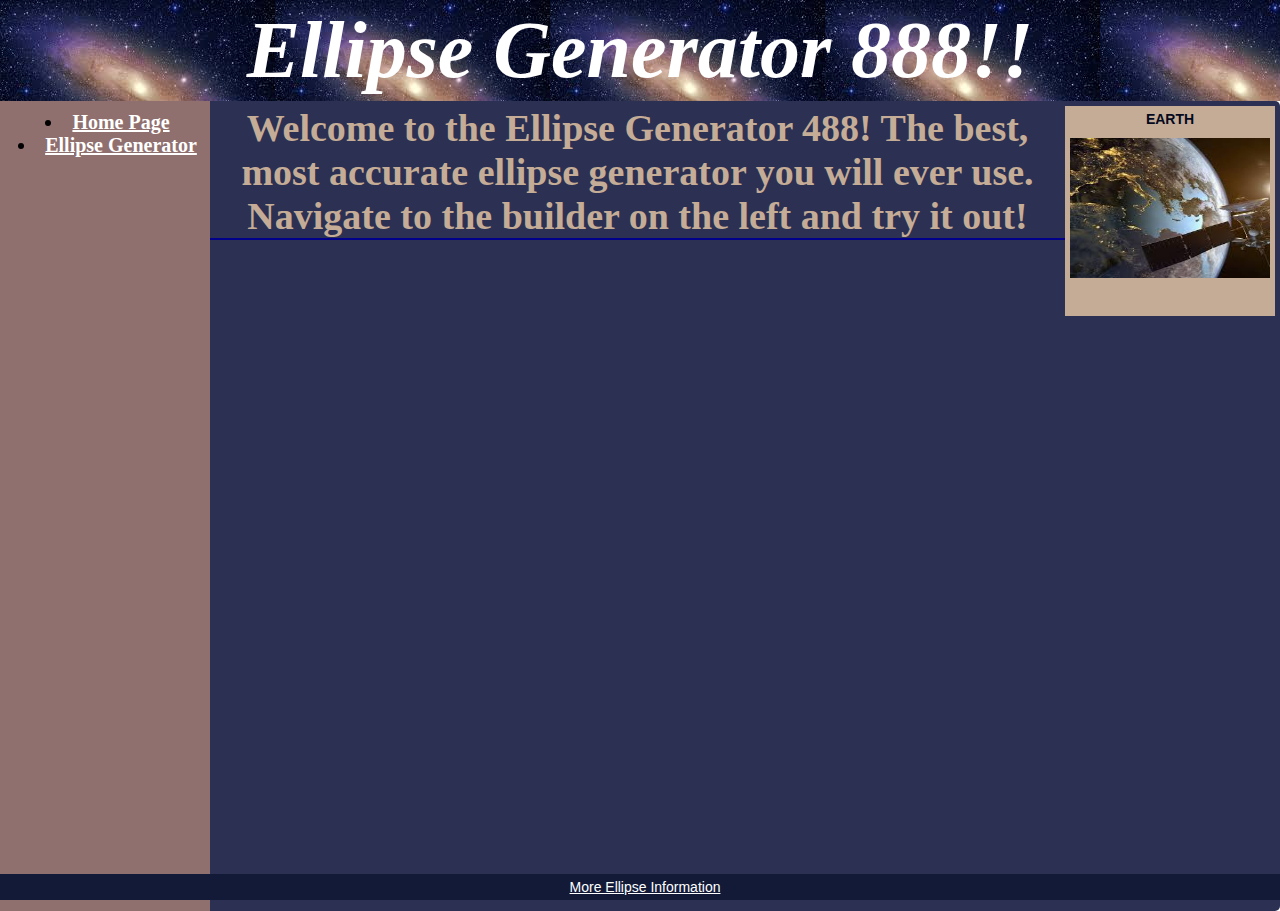
<file: Garcia_P2_EllipseGenerator/wwwroot/index.html>
﻿<!DOCTYPE html>
<html>
<head>
    <meta charset="utf-8" />
    <title>Ellipse Generator</title>
    <link rel="stylesheet" href="StyleSheet.css" type="text/css" />
</head>
<body>
    <header>
        <h1 style="color:white;">Ellipse Generator 888!!</h1>
    </header>
    <nav>
        <ul>
            <li><b><a href="index.html">Home Page</a></b></li>
            <li><b><a href="inputfrm.html">Ellipse Generator</a></b></li>
        </ul>
    </nav>
    <div id="maincontent">
        <aside>
            <h2 style="font-size: 14px; color: #040920;">EARTH</h2>
            <br/>
            <img alt="Picture of Earth" src="earth.jpg" height="140" width="200" />
        </aside>
        <section style="font-size: 38px; color:#C5AC96; font-weight: 700;">Welcome to the Ellipse Generator 488!  The best, most accurate ellipse generator you will ever use.  Navigate to the builder on the left and try it out!
        </section>
    </div>
    <footer style="color:yellow; font-size:14px;">
        <a href="https://www.merriam-webster.com/dictionary/ellipse">More Ellipse Information </a>
    </footer>
</body>
</html>
</file>
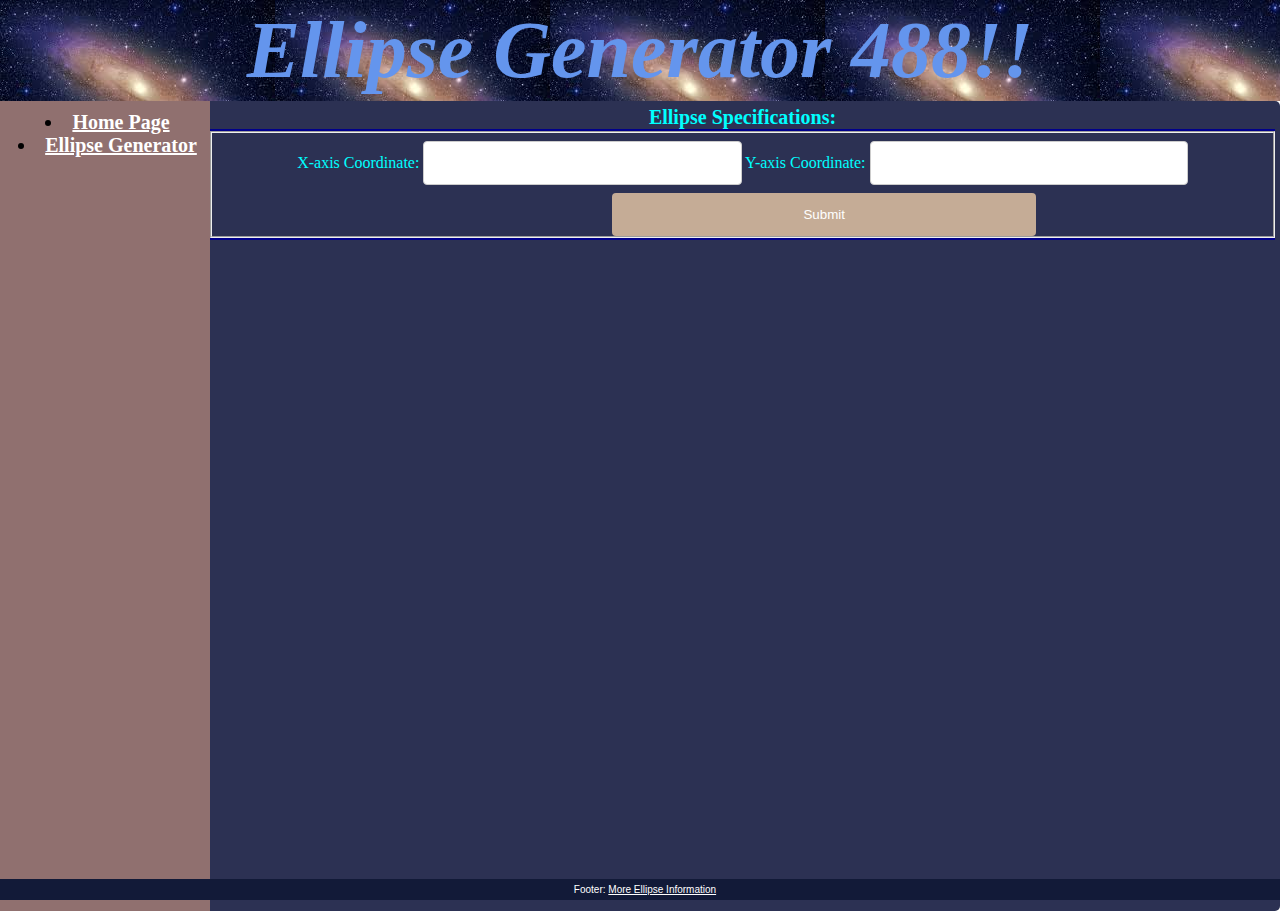
<file: Garcia_P2_EllipseGenerator/wwwroot/inputfrm.html>
﻿<!DOCTYPE html>
<html>
<head>
    <title>Ellipse Parameters</title>
    <meta charset="utf-8" />
    <link rel="stylesheet" href="StyleSheet.css" type="text/css" />
    <style>
        fieldset{
            font-family:'Comic Sans MS';
            font-size:16px;
            color:cyan;
        }
    </style>
</head>
<body>
    <header>
        <h1 style="color:cornflowerblue;">Ellipse Generator 488!!</h1>
    </header>
    <nav>
        <ul>
            <li><b><a href="index.html">Home Page</a></b></li>
            <li><b><a href="inputfrm.html">Ellipse Generator</a></b></li>
        </ul>
    </nav>
    <div id="maincontent">
        <section>
            <h2 style="font-size:20px; color:cyan;">Ellipse Specifications:</h2>
        </section>
        <section>
            <form action="/response.html" method="get">
                <fieldset>
                    <label for="num1">X-axis Coordinate:</label>
                    <input type="text" name="num1" />

                    <label for="num2">Y-axis Coordinate:</label>
                    <input type="text" name="num2" />

                    <input type="submit" value="Submit" />
                </fieldset>
            </form>
        </section>
    </div>
    <footer>
        Footer: <a href="https://www.merriam-webster.com/dictionary/ellipse">More Ellipse Information </a>
    </footer>
</body>
</html>
</file>
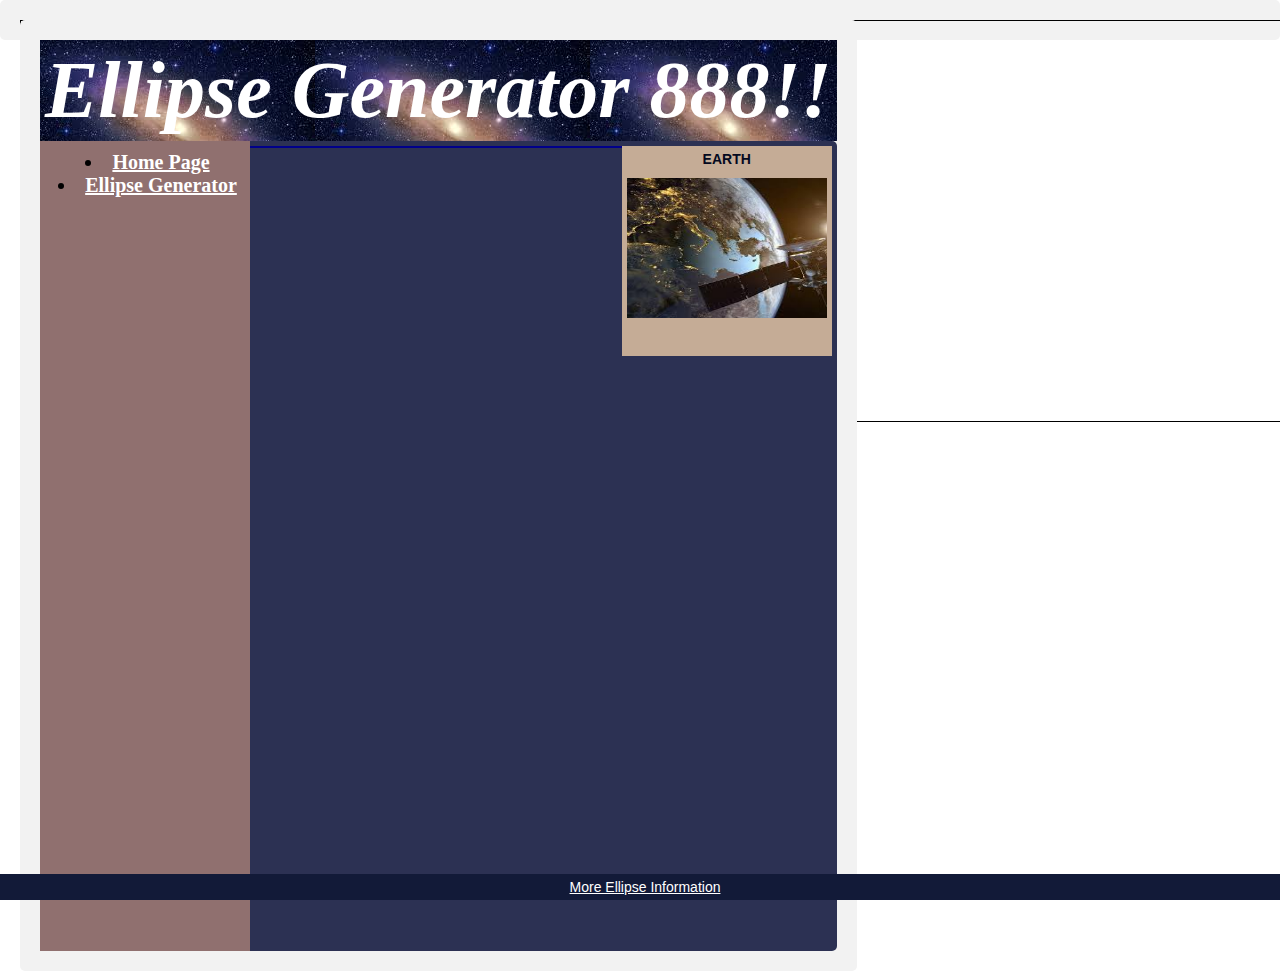
<file: Garcia_P2_EllipseGenerator/wwwroot/response.html>
﻿<!DOCTYPE html>
<html>
<head>
    <meta charset="utf-8" />
    <title>Results</title>
    <link rel="stylesheet" href="StyleSheet.css" type="text/css" />
    <!--<script src="JSSourceFile.js"></script>-->
</head>
<body>
    <div id="container">
        <canvas id="thecanvas" width="1500" height="400"></canvas>
    <div id="overlay">
            <script>
                //var canvas = document.getElementById('thecanvas');

                //if (canvas.getContext) {
                //    var ctx = canvas.getContext('2d');
                //    drawEllipse(ctx, 100, 100, 340, 100);
                ////    //drawEllipseByCenter(ctx, 60, 40, 20, 10);
                //}

                //function drawEllipseByCenter(ctx, cx, cy, w, h) {
                //    drawEllipse(ctx, cx - w / 2.0, cy - h / 2.0, w, h);
                //}

                function drawEllipse(ctx, x, y, w, h) {
                    var kappa = .5522848,
                        ox = (w / 2) * kappa, // control point offset horizontal
                        oy = (h / 2) * kappa, // control point offset vertical
                        xe = x + w,           // x-end
                        ye = y + h,           // y-end
                        xm = x + w / 2,       // x-middle
                        ym = y + h / 2;       // y-middle

                    ctx.beginPath();
                    ctx.moveTo(x, ym);
                    ctx.bezierCurveTo(x, ym - oy, xm - ox, y, xm, y);
                    ctx.bezierCurveTo(xm + ox, y, xe, ym - oy, xe, ym);
                    ctx.bezierCurveTo(xe, ym + oy, xm + ox, ye, xm, ye);
                    ctx.bezierCurveTo(xm - ox, ye, x, ym + oy, x, ym);
                    //ctx.closePath(); // not used correctly, see comments (use to close off open path)
                    ctx.stroke();
                }

            </script>

            <header>
                <h1 style="color:white;">Ellipse Generator 888!!</h1>
            </header>

            <nav>
                <ul>
                    <li><b><a href="index.html">Home Page</a></b></li>
                    <li><b><a href="inputfrm.html">Ellipse Generator</a></b></li>
                </ul>
            </nav>
            <div id="maincontent">
                <aside>
                    <h2 style="font-size: 14px; color: #040920;">EARTH</h2>
                    <br />
                    <img alt="Picture of Earth" src="earth.jpg" height="140" width="200" />
                </aside>
                <section>
                    <script>
                        var canvas = document.getElementById('thecanvas');

                        if (canvas.getContext) {
                            var ctx = canvas.getContext('2d');
                            drawEllipse(ctx, 100, 100, 340, 100);
                            //    //drawEllipseByCenter(ctx, 60, 40, 20, 10);
                        }
                    </script>
                </section>
            </div>
        </div>
        </div>
            <footer style="color:yellow; font-size:14px;">
                <a href="https://www.merriam-webster.com/dictionary/ellipse">More Ellipse Information </a>
            </footer>

            <!--< p >
                    <span id="querystring"</ span>
             </p>
                    <script>
                        <button type="button" onclick='document.getElementById("querystring").innerText =
                    draw(document.getElementbyId("txbnum1").value, document.getElementById("txbnum2").value, document.getElementById("txbnum3").value,
                    document.getElementById("txbnum4").value'> Submit
                </button>
        </script>-->
</body>
</html>
</file>
<file: Garcia_P2_EllipseGenerator/wwwroot/StyleSheet.css>
﻿* {
    margin: 0;
    padding: 0;
}
body {
    font-family: Arial;
    font-size: 10px;
    min-height: 100%;
}

header {
    font-family: 'Agency FB';
    font-size: 40px;
    text-align: center;
    background-image: url(galaxy.jpg);
    font-style: italic;
}
/*Style an Id attribute*/
#maincontent {
    background-color: #2C3153;
    height: 800px;
    text-align: center;
}
#form {

}
/*Style a class attribute*/
.emphasis {
    color: red;
    font-weight: 800;
}

nav {
    float: left;
    height: 800px;
    width: 200px;
    padding: 5px;
    vertical-align: top;
    background-color: #90706F;
    text-align: center;
}

aside {
    float: right;
    height: 200px;
    width: 200px;
    background-color: #C5AC96;
    text-align: center;
}

section {
    font-family: 'Bodoni MT';
    border-bottom: 2px;
    border-bottom-style: solid;
    border-bottom-color: darkblue;
}

ul {
    font-family: 'Bodoni MT';
    text-indent: 5px;
    list-style-position: inside;
    padding: 5px;
    font-size:20px;
}

footer {
    color: white;
    background-color: #121A38;
    clear: both;
    position: fixed;
    left: 0;
    bottom: 0;
    width: 100%;
    text-align: center;
}

header, #maincontent, nav, aside, footer {
    padding: 5px;
}

a {
    color: white;
}

input[type=text], select {
    width: 30%;
    padding: 12px 20px;
    margin: 8px 0px;
    display: inline-block;
    border: 1px solid #ccc;
    border-radius: 4px;
    box-sizing: border-box;
    font-family: 'Comic Sans MS';
    font-size: 16px;
}

input[type=submit] {
    width: 40%;
    background-color: #C5AC96;
    color: white;
    padding: 14px 20px;
    margin: 0px 400px;
    border: none;
    border-radius: 4px;
    cursor: pointer;
}

    input[type=submit]:hover {
        background-color: #90706F;
    }

div {
  border-radius: 5px;
  background-color: #f2f2f2;
  padding: 20px;
}

#container {
    position: relative;
}

    #container canvas, #overlay {
        position: absolute;
    }

canvas {
    border: 1px solid black;
}
</file>
